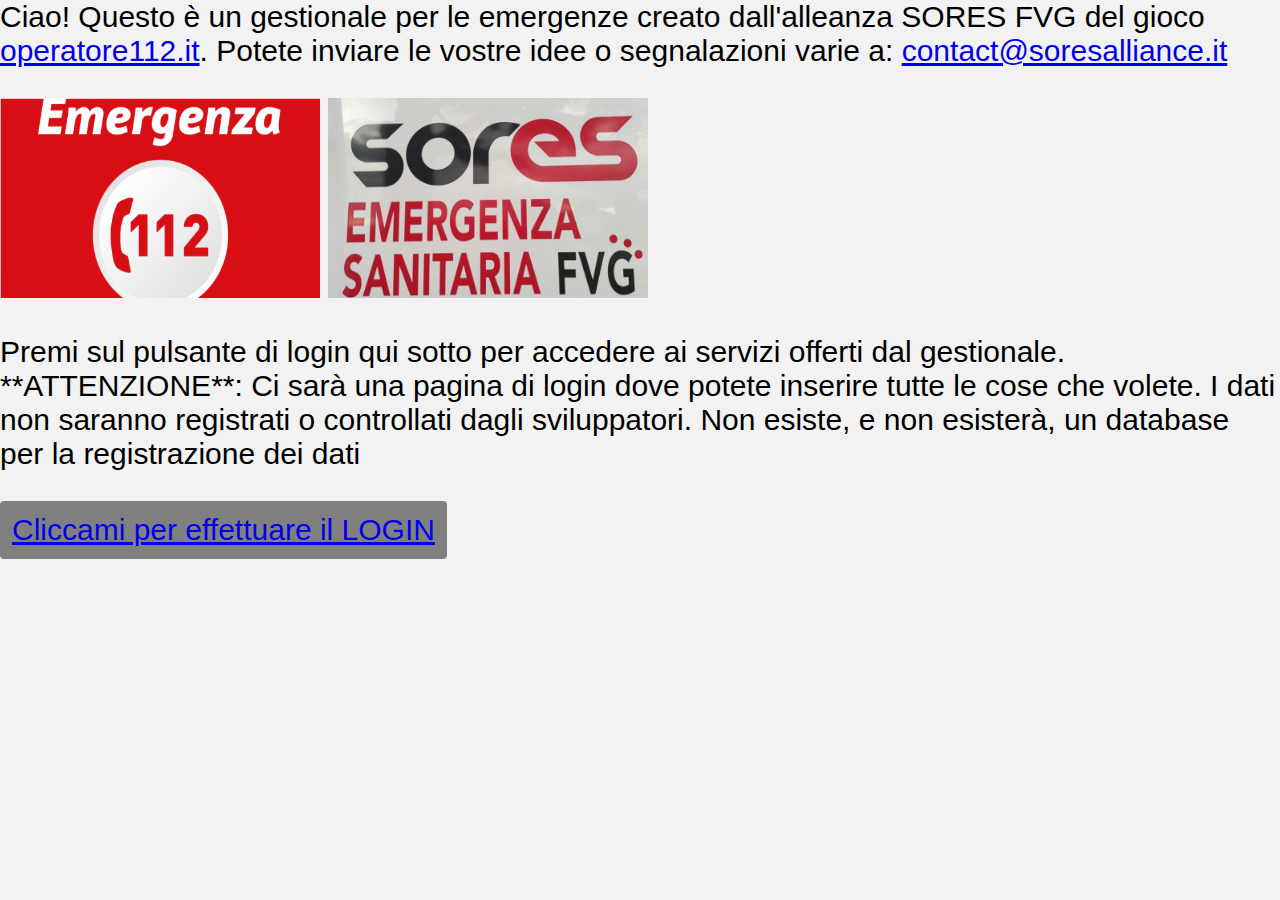
<file: index.html>
<!DOCTYPE html>
<html lang="en">
<head>
    <meta charset="UTF-8">
    <meta name="viewport" content="width=device-width, initial-scale=1.0">
    <title>SORES Gestional</title>
    <script src="script.js"></script>
    <link rel="stylesheet" href="style.css">
</head>
<body>
    <div class="content">
        <div class="contacts">Ciao! Questo è un gestionale per le emergenze creato dall'alleanza SORES FVG del gioco <a href="https://operatore112.it">operatore112.it</a>. Potete inviare le vostre idee o segnalazioni varie a: <a href="mailto:contact@soresalliance.it">contact@soresalliance.it</a></div>
        <p></p>
        <div class="images">
        <img class="emergenza-icon" src="./img/em112.png" alt="Emergenza112 Icon">
        <img class="sores-icon" src="./img/sores-fvvg.png" alt="SORES Icon">
        </div>
        <p></p>
        <div class="login">Premi sul pulsante di login qui sotto per accedere ai servizi offerti dal gestionale. **ATTENZIONE**: Ci sarà una pagina di login dove potete inserire tutte le cose che volete. I dati non saranno registrati o controllati dagli sviluppatori. Non esiste, e non esisterà, un database per la registrazione dei dati</div>
        <p></p>
        <button class="login-button"><a href="./login/index.html">Cliccami per effettuare il LOGIN</a></button>
    </div>
</body>
</html>
</file>
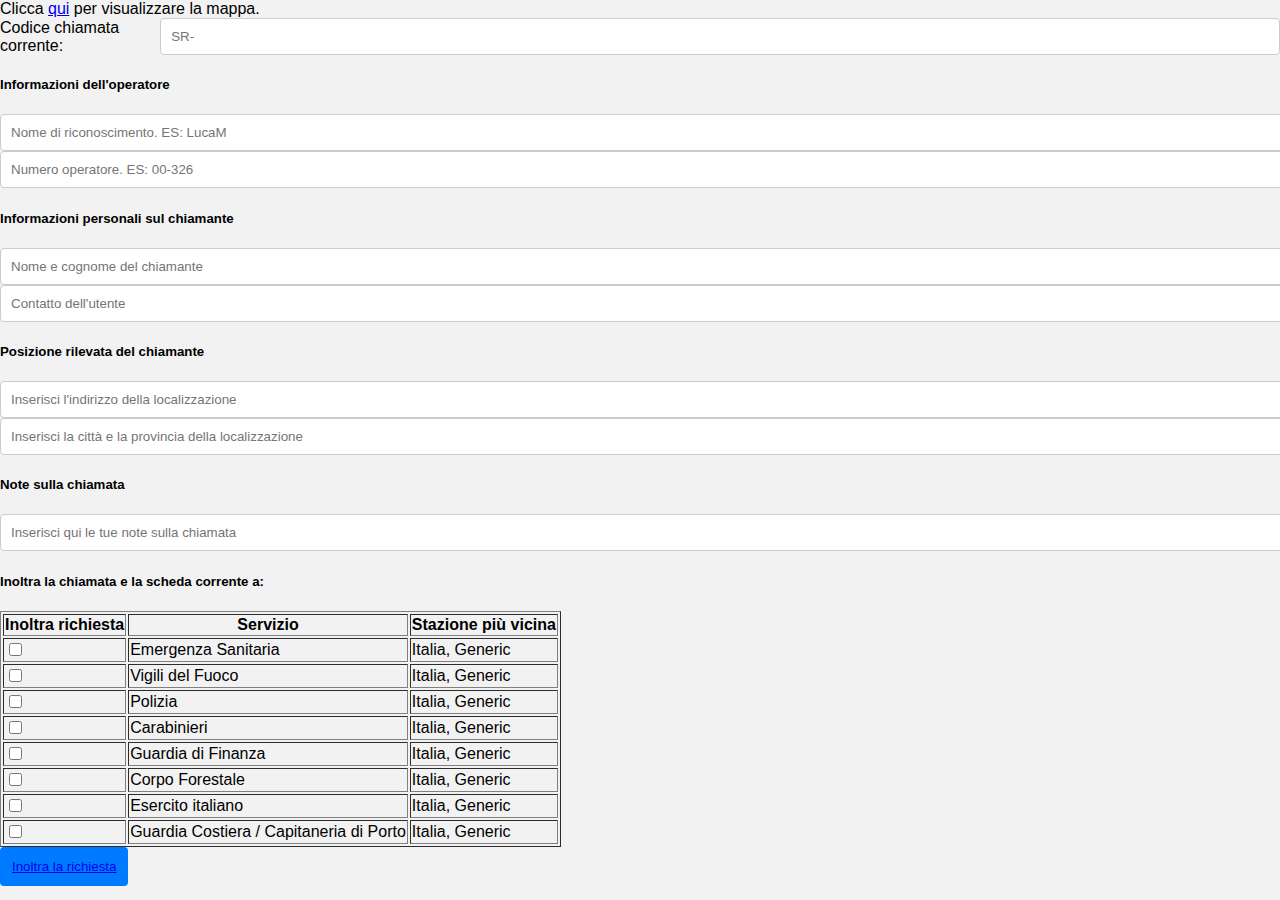
<file: gest/index.html>
<!DOCTYPE html>
<html lang="en">
<head>
    <meta charset="UTF-8">
    <meta name="viewport" content="width=device-width, initial-scale=1.0">
    <title>Schedule - SORES Gestional</title>
    <link rel="stylesheet" href="../style.css">
    <script src="../script.js"></script>
</head>
<body>
    <div class="map">Clicca <a href="map.html">qui</a> per visualizzare la mappa.</div>
    <div class="call-code">Codice chiamata corrente: <input type="text" name="call-code" id="cc" placeholder="SR-"></div>
    <div class="box-content">
        <div class="op-info">
            <h5 class="op-info-title">Informazioni dell'operatore</h5>
            <input type="text" name="name" id="name" placeholder="Nome di riconoscimento. ES: LucaM">
            <input type="text" name="number" id="number" placeholder="Numero operatore. ES: 00-326">
        </div>
        <div class="caller-info">
            <h5 class="caller-info-title">Informazioni personali sul chiamante</h5>
            <input type="text" name="name-of-caller" id="noc" placeholder="Nome e cognome del chiamante">
            <input type="text" name="number-of-caller" id="noc" placeholder="Contatto dell'utente">
        </div>
        <div class="location">
            <h5 class="location-title">Posizione rilevata del chiamante</h5>
            <input type="text" name="location" id="location" placeholder="Inserisci l'indirizzo della localizzazione">
            <input type="text" name="location" id="location" placeholder="Inserisci la città e la provincia della localizzazione">
        </div>
        <div class="notes">
            <h5 class="notes-title">Note sulla chiamata</h5>
            <input type="text" name="notes" id="nts" placeholder="Inserisci qui le tue note sulla chiamata">
        </div>
        <div class="send-call">
            <h5 class="send-call-title">Inoltra la chiamata e la scheda corrente a:</h5>
            <table border="1">
                <tr>
                    <th>Inoltra richiesta</th>
                    <th>Servizio</th>
                    <th>Stazione più vicina</th>
                </tr>
                <tr>
                    <td><input type="checkbox" name="select"></td>
                    <td>Emergenza Sanitaria</td>
                    <td>Italia, Generic</td>
                </tr>
                <tr>
                    <td><input type="checkbox" name="select"></td>
                    <td>Vigili del Fuoco</td>
                    <td>Italia, Generic</td>
                </tr>
                <tr>
                    <td><input type="checkbox" name="select"></td>
                    <td>Polizia</td>
                    <td>Italia, Generic</td>
                </tr>
                <tr>
                    <td><input type="checkbox" name="select"></td>
                    <td>Carabinieri</td>
                    <td>Italia, Generic</td>
                </tr>
                <tr>
                    <td><input type="checkbox" name="select"></td>
                    <td>Guardia di Finanza</td>
                    <td>Italia, Generic</td>
                </tr>
                <tr>
                    <td><input type="checkbox" name="select"></td>
                    <td>Corpo Forestale</td>
                    <td>Italia, Generic</td>
                </tr>
                <tr>
                    <td><input type="checkbox" name="select"></td>
                    <td>Esercito italiano</td>
                    <td>Italia, Generic</td>
                </tr>
                <tr>
                    <td><input type="checkbox" name="select"></td>
                    <td>Guardia Costiera / Capitaneria di Porto</td>
                    <td>Italia, Generic</td>
                </tr>
            </table>
            <button><a href="sending.html">Inoltra la richiesta</a></button>
        </div>
    </div>
</body>
</html>
</file>
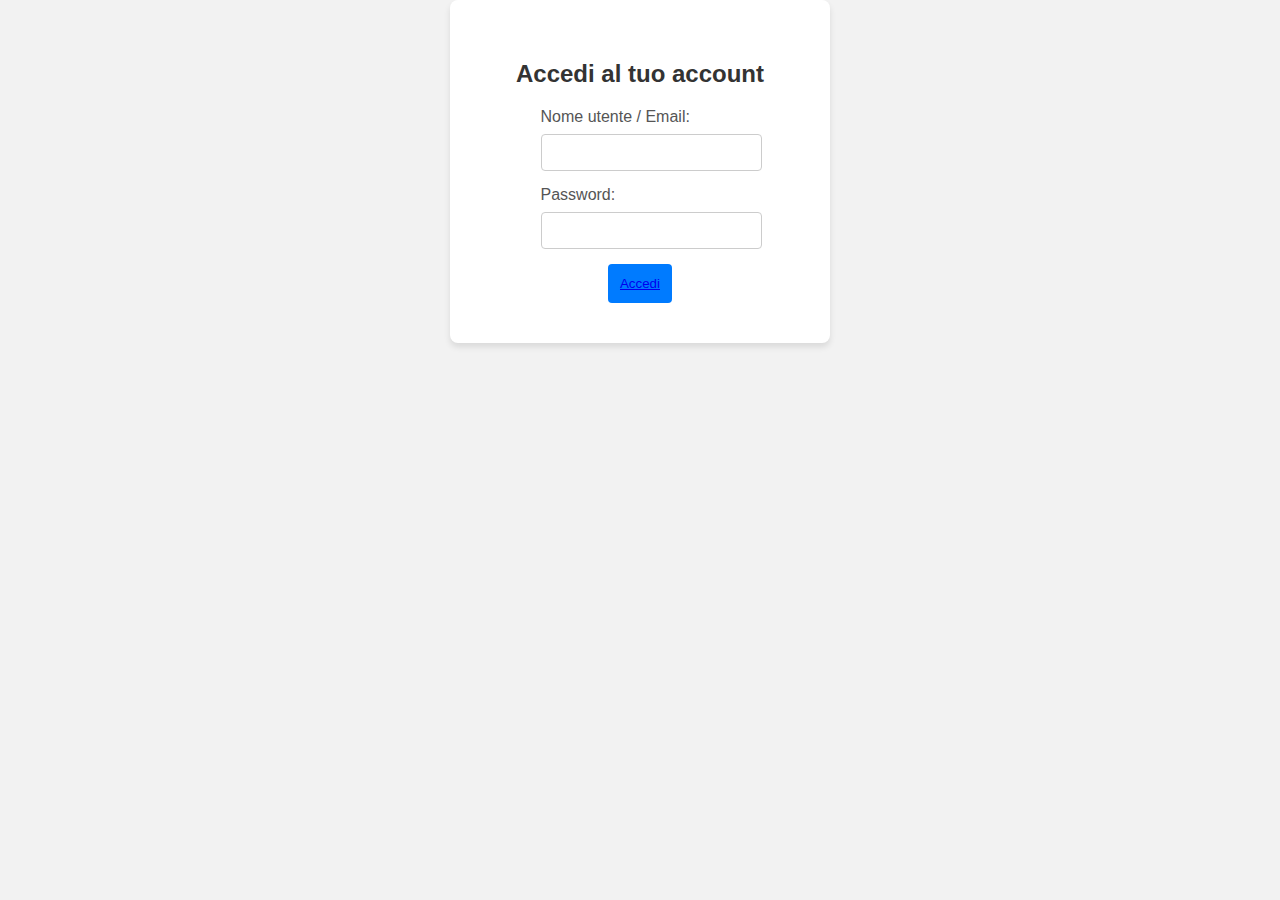
<file: login/index.html>
<!DOCTYPE html>
<html lang="en">
<head>
    <meta charset="UTF-8">
    <meta name="viewport" content="width=device-width, initial-scale=1.0">
    <title>Login - SORES Gestional</title>
    <link rel="stylesheet" href="../style.css">
</head>
<body class="body-login">
    <div class="login-container">
        <h2>Accedi al tuo account</h2>
            <div class="form-group">
                <label for="username">Nome utente / Email:</label>
                <input type="text" id="username" name="username" required>
            </div>
            <div class="form-group">
                <label for="password">Password:</label>
                <input type="password" id="password" name="password" required>
            </div>
            <button type="submit"><a href="redirect.html">Accedi</a></button>
        </form>
    </div>
</body>
</html>
</file>
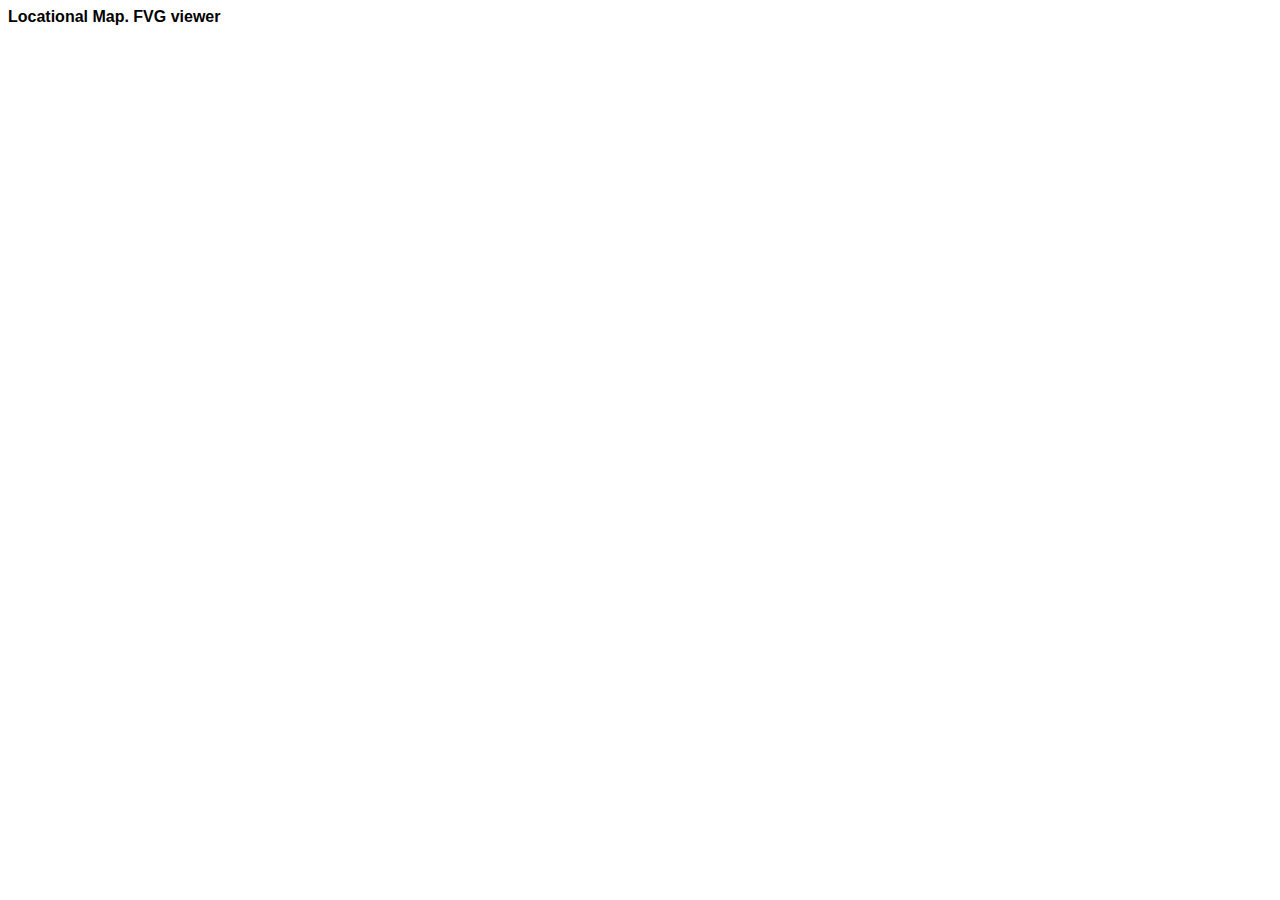
<file: gest/map.html>
<html>
<head>
<title>OSM Map - SORES Gestional </title>
    
<script src="http://www.openlayers.org/api/OpenLayers.js"></script>
<script type="text/javascript">
	
// Posizione iniziale della mappa
    var lat=45.85693;
    var lon=13.14475;
    var zoom=9;
		
    function init() {
 
        map = new OpenLayers.Map ("map", {
            controls:[ 
			new OpenLayers.Control.Navigation(),
                       new OpenLayers.Control.PanZoomBar(),
                       new OpenLayers.Control.ScaleLine(),
                       new OpenLayers.Control.Permalink('permalink'),
                       new OpenLayers.Control.MousePosition(),                    
                       new OpenLayers.Control.Attribution()
				      ],
            projection: new OpenLayers.Projection("EPSG:900913"),
            displayProjection: new OpenLayers.Projection("EPSG:4326")
            } );
 
		var mapnik = new OpenLayers.Layer.OSM("OpenStreetMap (Mapnik)");
		
		map.addLayer(mapnik);
 
        var lonLat = new OpenLayers.LonLat( lon ,lat )
          .transform(
            new OpenLayers.Projection("EPSG:4326"), // transform from WGS 1984
            map.getProjectionObject() // to Spherical Mercator Projection
          );
			  
		map.setCenter (lonLat, zoom);
 
 }
 
</script>
</head>
 
<body onload="init();">
 <span style="font-family: Arial; font-weight: bold;">Locational Map. FVG viewer</span>
<div style="width:100%; height:95%" id="map"></div>
</body>
 
</html>
</file>
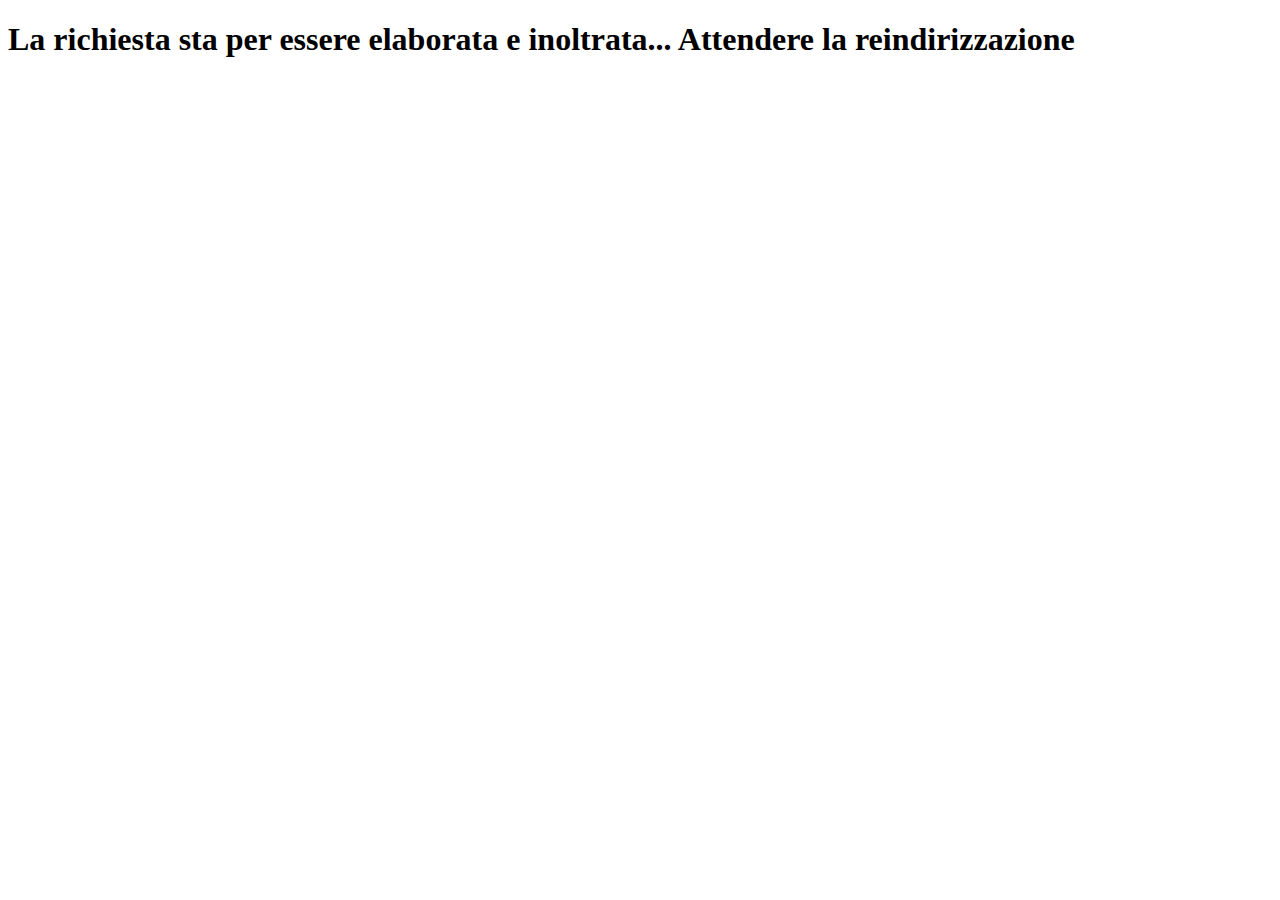
<file: gest/sending.html>
<!DOCTYPE html>
<html>
<head>
    <title>Sending</title>
    <script type="text/javascript">
        setTimeout(function() {
            window.location.href = './index.html';
        }, 2000); // Reindirizza dopo 2 secondi
    </script>
</head>
<body>
    <h1>La richiesta sta per essere elaborata e inoltrata... Attendere la reindirizzazione</h1>
</body>
</html>
</file>
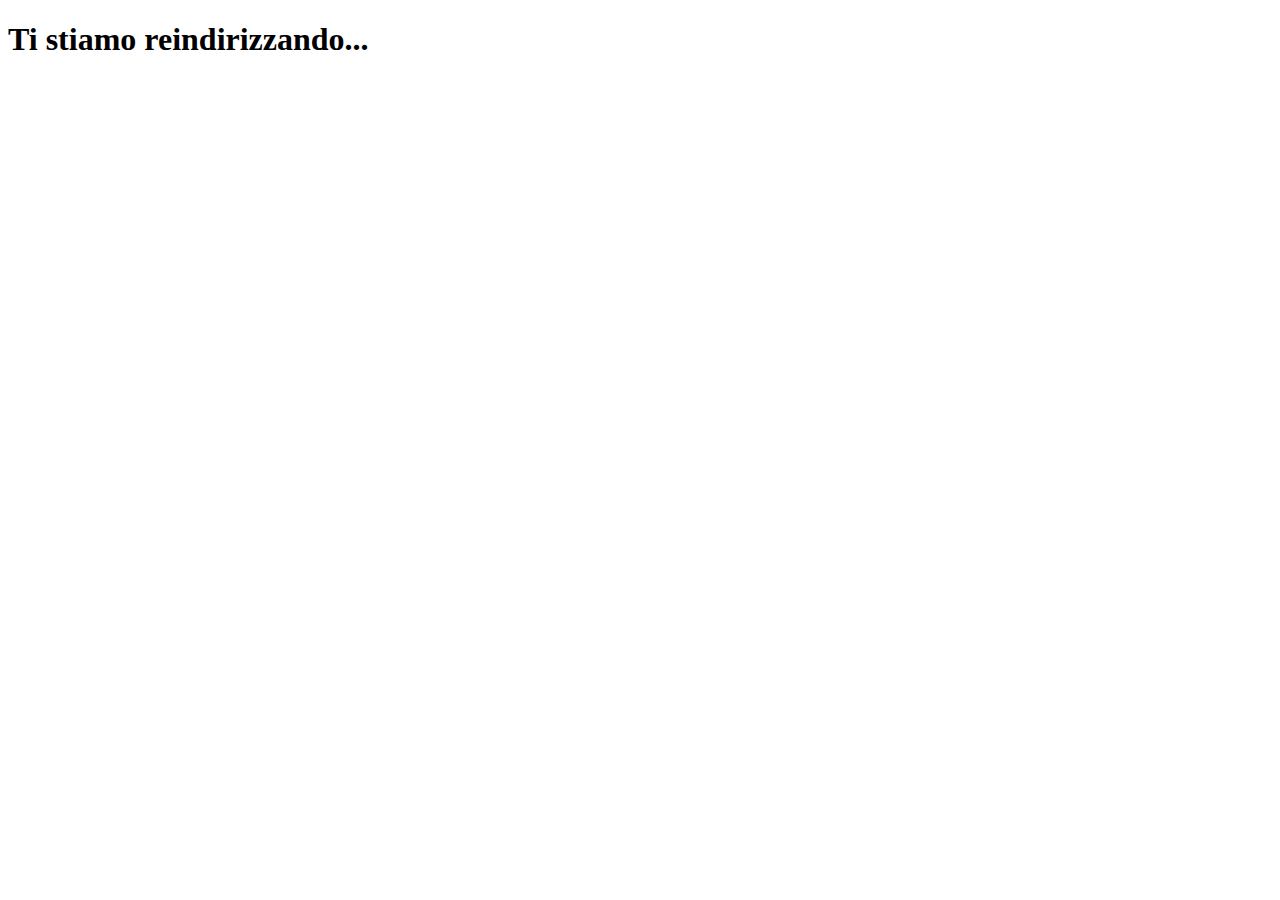
<file: login/redirect.html>
<!DOCTYPE html>
<html>
<head>
    <title>Redirect</title>
    <script type="text/javascript">
        setTimeout(function() {
            window.location.href = '../gest/index.html';
        }, 2000); // Reindirizza dopo 2 secondi
    </script>
</head>
<body>
    <h1>Ti stiamo reindirizzando...</h1>
</body>
</html>
</file>
<file: style.css>
body {
    font-family: Arial, sans-serif;
    background-color: #f2f2f2;
    margin: 0;
    padding: 0;
}

.body-login {
    display: flex;
    justify-content: center;
    align-items: center;
}

.login-container {
    background-color: #fff;
    padding: 40px;
    border-radius: 8px;
    box-shadow: 0 4px 6px rgba(0,0,0,0.1);
    width: 300px;
    text-align: center;
    display: flex;
    flex-direction: column;
    justify-content: center;
    align-items: center;
    margin: 0;
    padding: 0;
}

.content {
    font-size: 30px;
}

.login-button {
    background-color: grey;
    font-size: 30px;
    justify-content: center;
    align-items: center;
    display: flex;
    text-align: center;
    flex-direction: column;
}

.emergenza-icon {
    width: 320px;
    height: 200px;
}

.sores-icon {
    height: 200px;
    width: 320px;
}


.login-container {
    background-color: #fff;
    padding: 40px;
    border-radius: 8px;
    box-shadow: 0 4px 6px rgba(0,0,0,0.1);
    width: 300px;
    text-align: center;
}

.login-container h2 {
    margin-bottom: 20px;
    color: #333;
}

.form-group {
    margin-bottom: 15px;
    text-align: left;
}

label {
    display: block;
    margin-bottom: 8px;
    color: #555;
}

input[type="text"],
input[type="password"] {
    width: 100%;
    padding: 10px;
    border: 1px solid #ccc;
    border-radius: 4px;
}

button {
    background-color: #007BFF;
    color: white;
    border: none;
    padding: 12px;
    border-radius: 4px;
    cursor: pointer;
}

button:hover {
    background-color: #0056b3;
}

.box-content {
    gap: 20px;
}

.call-code {
    display: flex;
    justify-content: center;
    align-items: center;
    flex-direction: row;
}
</file>
